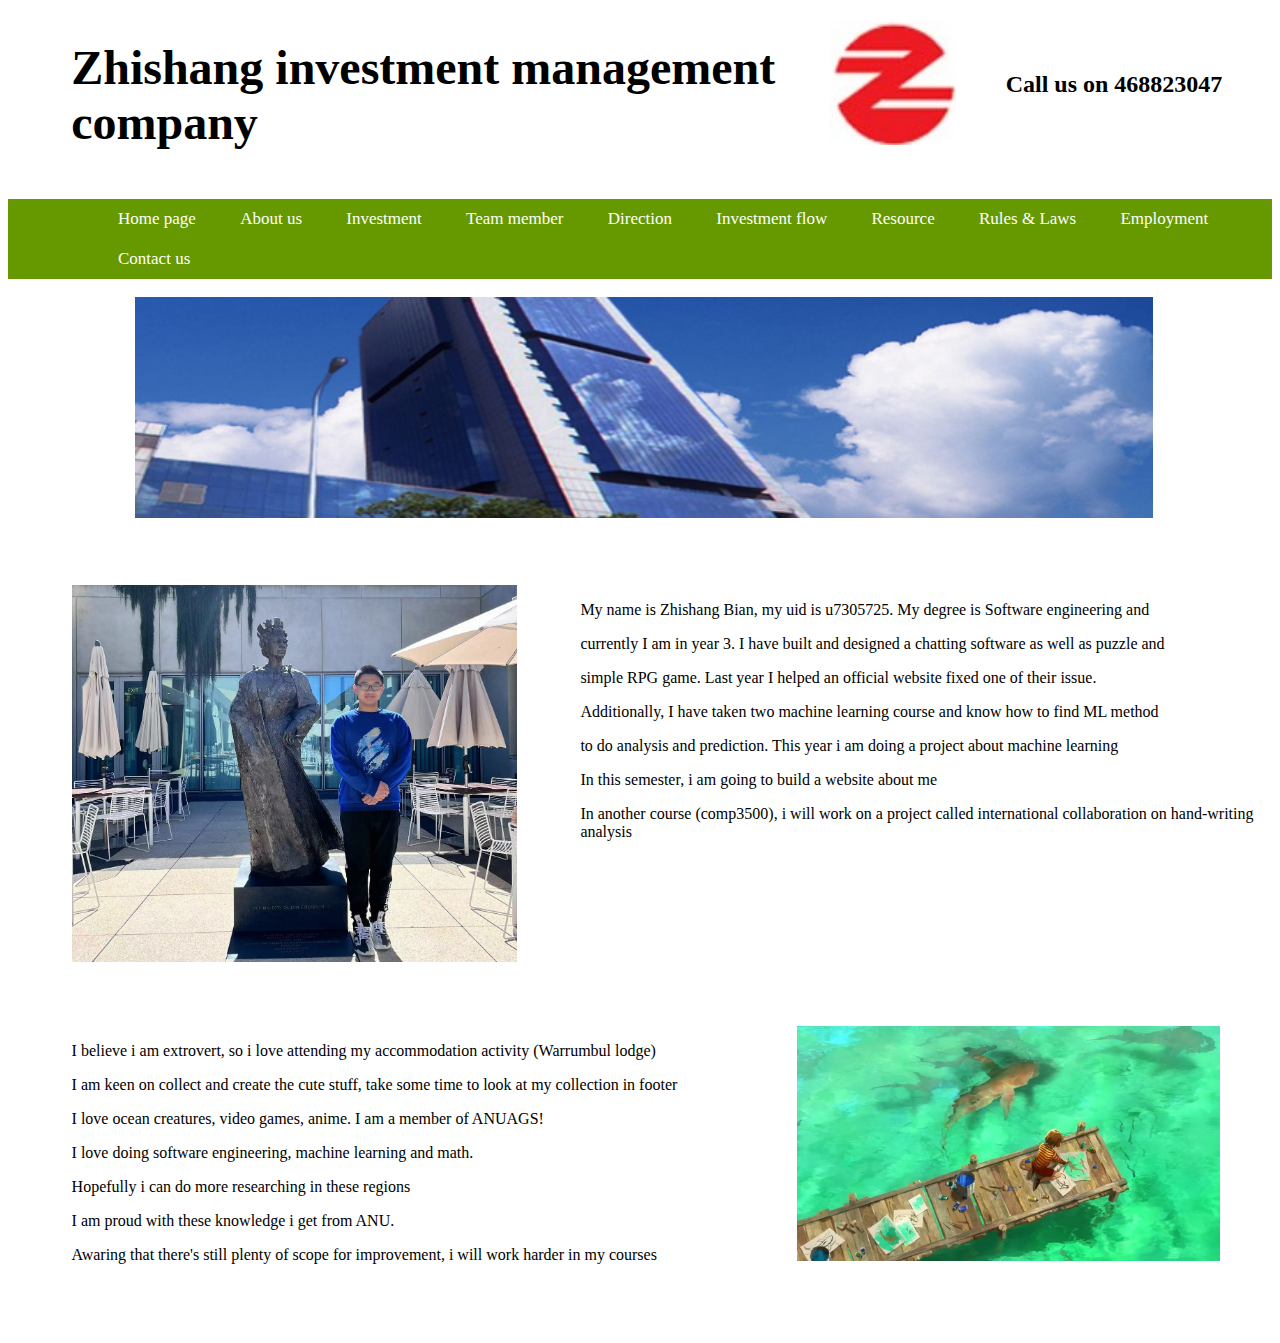
<file: index.html>
<!DOCTYPE html>
<html lang = "en">
<head>
    
    <meta charset="utf-8">
    <title>Zhishang investment management company</title>
    
    <link href = 'zstz.css' rel='stylesheet'>
    <link rel="stylesheet" type="text/css" href="zstz.css" title="style1">


    <section class = "heading">
        <h1>Zhishang investment management company</h1>
        <img src = "pic/logo.jpg">
        <h2>Call us on 468823047</h2>
    </section>
        <section class = "navi1">
            <ul>
                <!-- the menu -->
                </a></li>
                <li><a href ="index.html">
                    Home page
                </a></li>
                <li>
                    <a href="aboutus.html">About us</a>
                </li>
                <li>
                    <a href="investment.html">Investment</a>
                </li>
                <li>
                    <a href="team.html">Team member</a>
                </li>
                <li>
                    <a href="direction.html">Direction</a>
                </li>
                <li>
                    <a href="workflow.html">Investment flow</a>
                </li>
                <li>
                    <a href="resource.html">Resource</a>
                </li>
                <li>
                    <a href="rules.html">Rules & Laws</a>
                </li>
                <li>
                    <a href="employment.html">Employment</a>
                </li>
                <li>
                    <a href="contact.html">Contact us</a>
                </li>
                <!--TBD add more websites-->
            </ul>
        </section>
        


    <div id = "bodypart">
    
    <img src = "pic/2.jpg" alt = "mypic0" id = "mypic0">
    <section class="myintro">
        <img src="pic/me.jpg" alt = "mypic1" id = "mypic1"> 
        <p>My name is Zhishang Bian, my uid is u7305725. My degree is Software engineering and </p>
        <p>currently I am in year 3. I have built and designed a chatting software as well as puzzle and </p>
        <p>simple  RPG  game.  Last  year  I  helped  an  official  website  fixed  one  of  their  issue.</p>
        <p> Additionally, I have taken two machine learning course and know how to find ML method </p>
        <p>to  do  analysis  and  prediction. This year i am doing a project about machine learning </p>
        <p>In this semester, i am going to build a website about me</p>
        <p>In another course (comp3500), i will work on a project called international collaboration on hand-writing analysis</p>
    </section>

    <section class ="mypassion">
    <img src ="pic/sharks.jpg" alt = "mypic2" id ="mypic2">        
            <p>I believe i am extrovert, so i love attending my accommodation activity (Warrumbul lodge)</p>
            <p>I am keen on collect and create the cute stuff, take some time to look at my collection in footer</p>
            <p>I love ocean creatures, video games, anime. I am a member of ANUAGS!</p>
            <p>I love doing software engineering, machine learning and math. </p>
            <p>Hopefully i can do more researching in these regions</p>
            <p>I am proud with these knowledge i get from ANU.</p>
            <p>Awaring that there's still plenty of scope for improvement, i will work harder in my courses</p>
    </section> 
    </div>
    


    <footer>
        
    </footer>

</html>
</file>
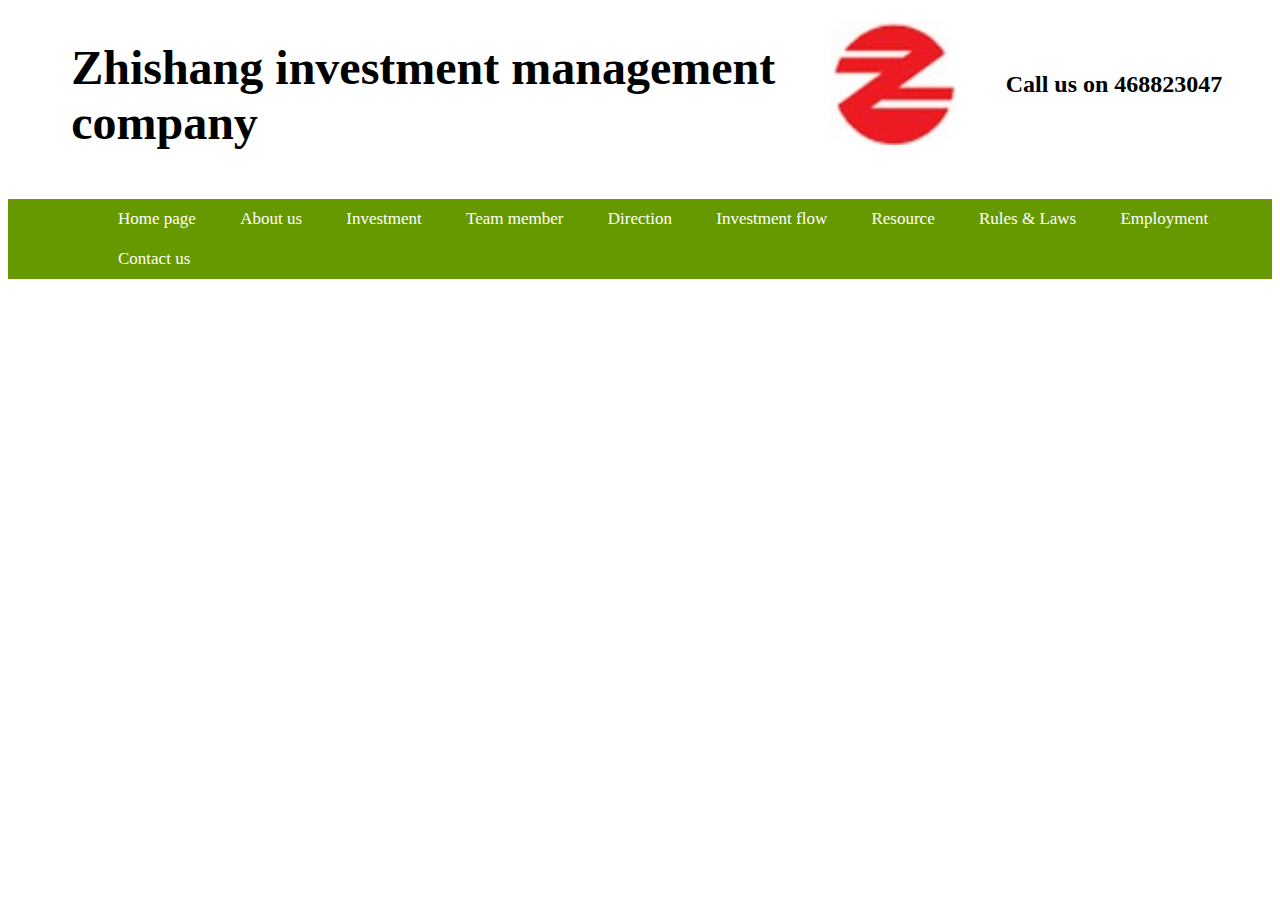
<file: aboutus.html>
<!DOCTYPE html>
<html lang = "en">
<head>
    
    <meta charset="utf-8">
    <title>Zhishang investment management company</title>
    
    <link href = 'zstz.css' rel='stylesheet'>
    <link rel="stylesheet" type="text/css" href="zstz.css" title="style1">


    <section class = "heading">
        <h1>Zhishang investment management company</h1>
        <img src = "pic/logo.jpg">
        <h2>Call us on 468823047</h2>
    </section>
        <section class = "navi1">
            <ul>
                <!-- the menu -->
                </a></li>
                <li><a href ="index.html">
                    Home page
                </a></li>
                <li>
                    <a href="aboutus.html">About us</a>
                </li>
                <li>
                    <a href="investment.html">Investment</a>
                </li>
                <li>
                    <a href="team.html">Team member</a>
                </li>
                <li>
                    <a href="direction.html">Direction</a>
                </li>
                <li>
                    <a href="workflow.html">Investment flow</a>
                </li>
                <li>
                    <a href="resource.html">Resource</a>
                </li>
                <li>
                    <a href="rules.html">Rules & Laws</a>
                </li>
                <li>
                    <a href="employment.html">Employment</a>
                </li>
                <li>
                    <a href="contact.html">Contact us</a>
                </li>
                <!--TBD add more websites-->
            </ul>
        </section>
        
</head>
</file>
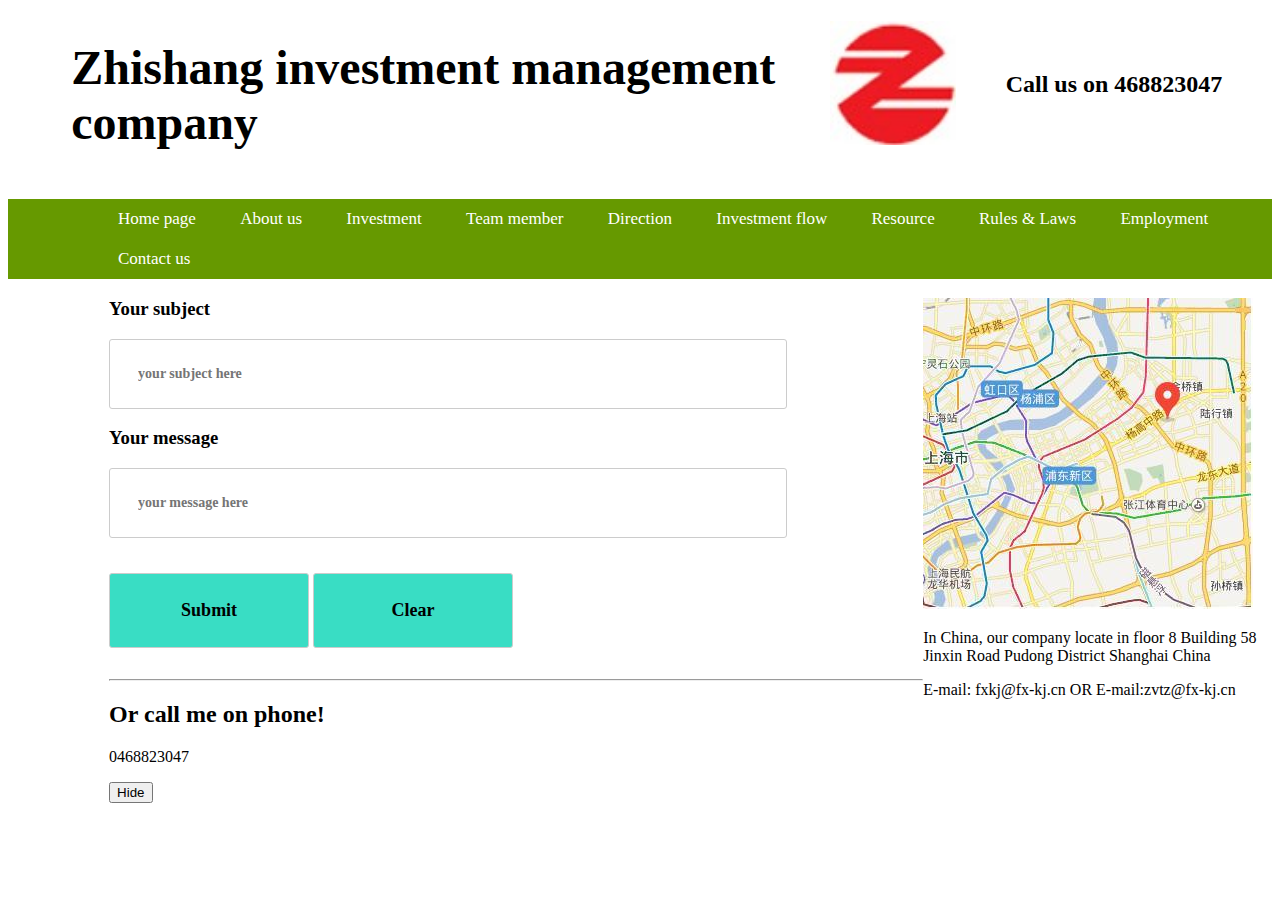
<file: contact.html>
<!DOCTYPE html>
<html lang = "en">
<head>
    
    <meta charset="utf-8">
    <title>Zhishang investment management company</title>
    
    <link href = 'zstz.css' rel='stylesheet'>
    <link rel="stylesheet" type="text/css" href="zstz.css" title="style1">


    <section class = "heading">
        <h1>Zhishang investment management company</h1>
        <img src = "pic/logo.jpg">
        <h2>Call us on 468823047</h2>
    </section>
        <section class = "navi1">
            <ul>
                <!-- the menu -->
                </a></li>
                <li><a href ="index.html">
                    Home page
                </a></li>
                <li>
                    <a href="aboutus.html">About us</a>
                </li>
                <li>
                    <a href="investment.html">Investment</a>
                </li>
                <li>
                    <a href="team.html">Team member</a>
                </li>
                <li>
                    <a href="direction.html">Direction</a>
                </li>
                <li>
                    <a href="workflow.html">Investment flow</a>
                </li>
                <li>
                    <a href="resource.html">Resource</a>
                </li>
                <li>
                    <a href="rules.html">Rules & Laws</a>
                </li>
                <li>
                    <a href="employment.html">Employment</a>
                </li>
                <li>
                    <a href="contact.html">Contact us</a>
                </li>
                <!--TBD add more websites-->
            </ul>
        </section>
        <div id = "contact_online">
            
            <div id ="contact_dis">
                <img src = "pic/d1.jpg" alt = "map" id = "map">
                <p> In China, our company locate in floor 8 Building 58 Jinxin Road Pudong District Shanghai China</p>
                <p> E-mail: fxkj@fx-kj.cn OR E-mail:zvtz@fx-kj.cn</p>
            </div>

            <form enctype="text/plain" action = "mailto:u7305725@anu.edu.au">
               
                <h3>Your subject</h3>
                <input type = "text" name ="subject"  placeholder="your subject here">

                <div id = "message">
                    <h3>Your message</h3>
                    <input type = "text" name = "body" placeholder="your message here">
                </div>
            
                <div id = "button">
                        <input type = "submit" value="Submit">
                        <input type = "reset" value = "Clear">
                </div>
                
                
            </form>
            <hr>
            <div id="mymessage">
                <h2>Or call me on phone! </h2>
                <p>0468823047</p>
            </div>
            <button onclick="fuc1()" id = "jsbut1">Hide</button>
        </div>
        
        
            
        
            <!--               
              <a href="#"><button id ="send" onclick='buttonclick()'>Send reqests</button></a> 
                This is js stuff. I am not using it anymore.
            -->
          <footer>
            
          </footer>
          
    <script src = "script.js"></script>
</head>
</file>
<file: zstz.css>
.heading{
    position: relative;
    width: 100%;
    display: inline-block;
}
.heading h1{
    float:left;
    padding-left: 5%;
    width:60%;
    font-size: 300%;
}
.heading img{
    position: relative;
    width:10%;
    margin-top: calc(1%);
}
.heading h2{
    float: right;
    width: 25%;
    text-align: center;
    margin-top: calc(5%);
}

.navi1 {
    width:100%;
    margin-top: 1%;
    background-color: #690;
    font-size: 17px;
}         
.navi1 ul {
    /* list-style: none; */
    margin-left: 50px;
}           
.navi1 li {
    display: inline;                
}           
.navi1 a {
    line-height: 40px;
    color: #fff;
    text-decoration: none;
    padding: 20px 20px;
}           
.navi1 a:hover {
    background-color: #060;
}

#bodypart{
    position: absolute;
    margin-top: 1px;
}
#mypic0{
    width:80%;
    margin-left: 10%;
    margin-right:10%;
}
#mypic1 {
    width:35%;
    float:left;
    padding-left: 5%;
    padding-right:5%;
}
#mypic2 {
    width:35%;
    float:right;
    padding-left: 5%;
    padding-right: 5%;
}
.myintro{
    float: right;
    margin-top: 5%;
    width: 100%;
    padding-bottom: 5%;
}
.mypassion{
    float: left;
    padding-left: 5%;
    width: 95%;
    padding-bottom: 5%;
}

#contact_online{
    margin-left: 8%;
}
#contact_online input{ /*the style of dialogue in feedback */
    outline-style: none ;
    border: 1px solid #ccc; 
    border-radius: 3px;
    padding: 26px 28px;
    width: 620px;
    font-size: 14px;
    font-weight: 700;
    font-family: "Microsoft soft";
    word-break: break-all;
}
#contact_online #contact_dis{
    float:right;
    width:30%;
}

#button{
    margin-top: 3%;

}
#button input{/*the style of button in feedback */
    width:200px;
    font-size:18px;
    margin-bottom: 2%;
    background-color:rgb(57, 221, 196);
}
</file>
